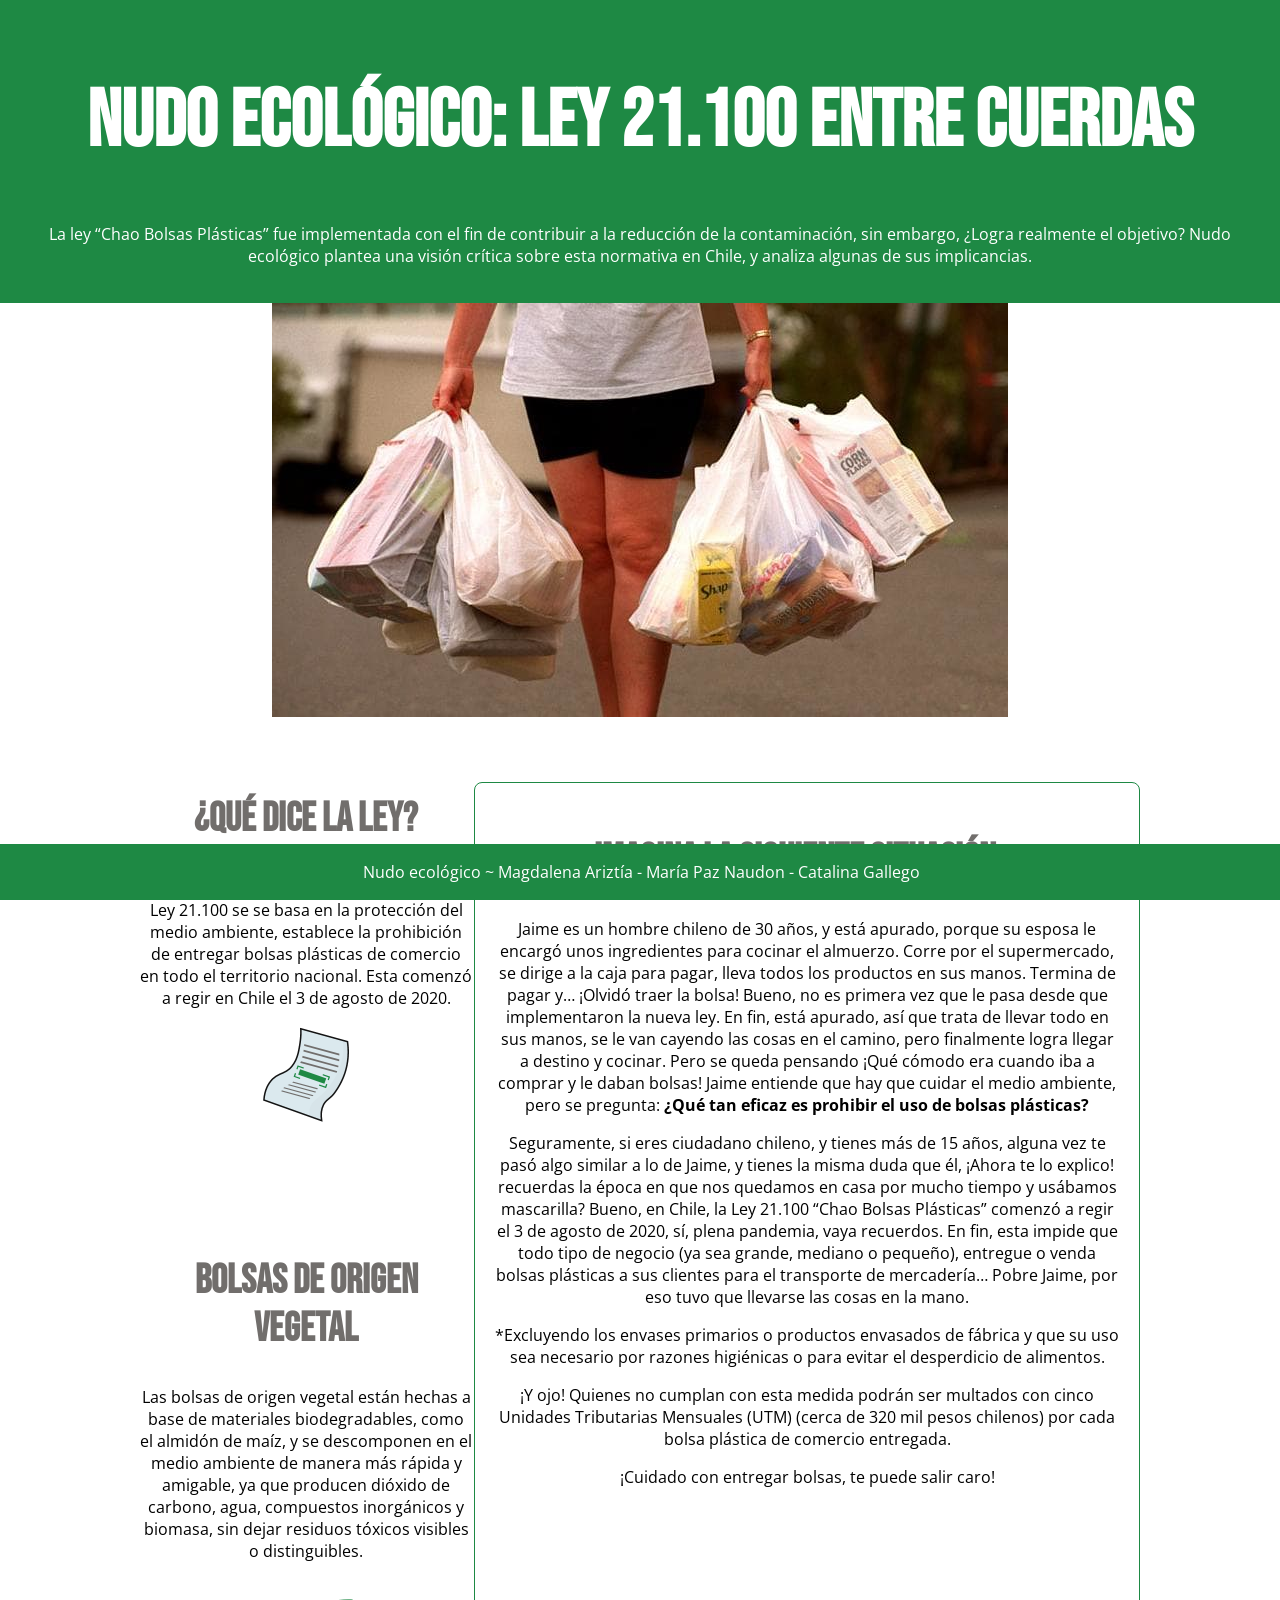
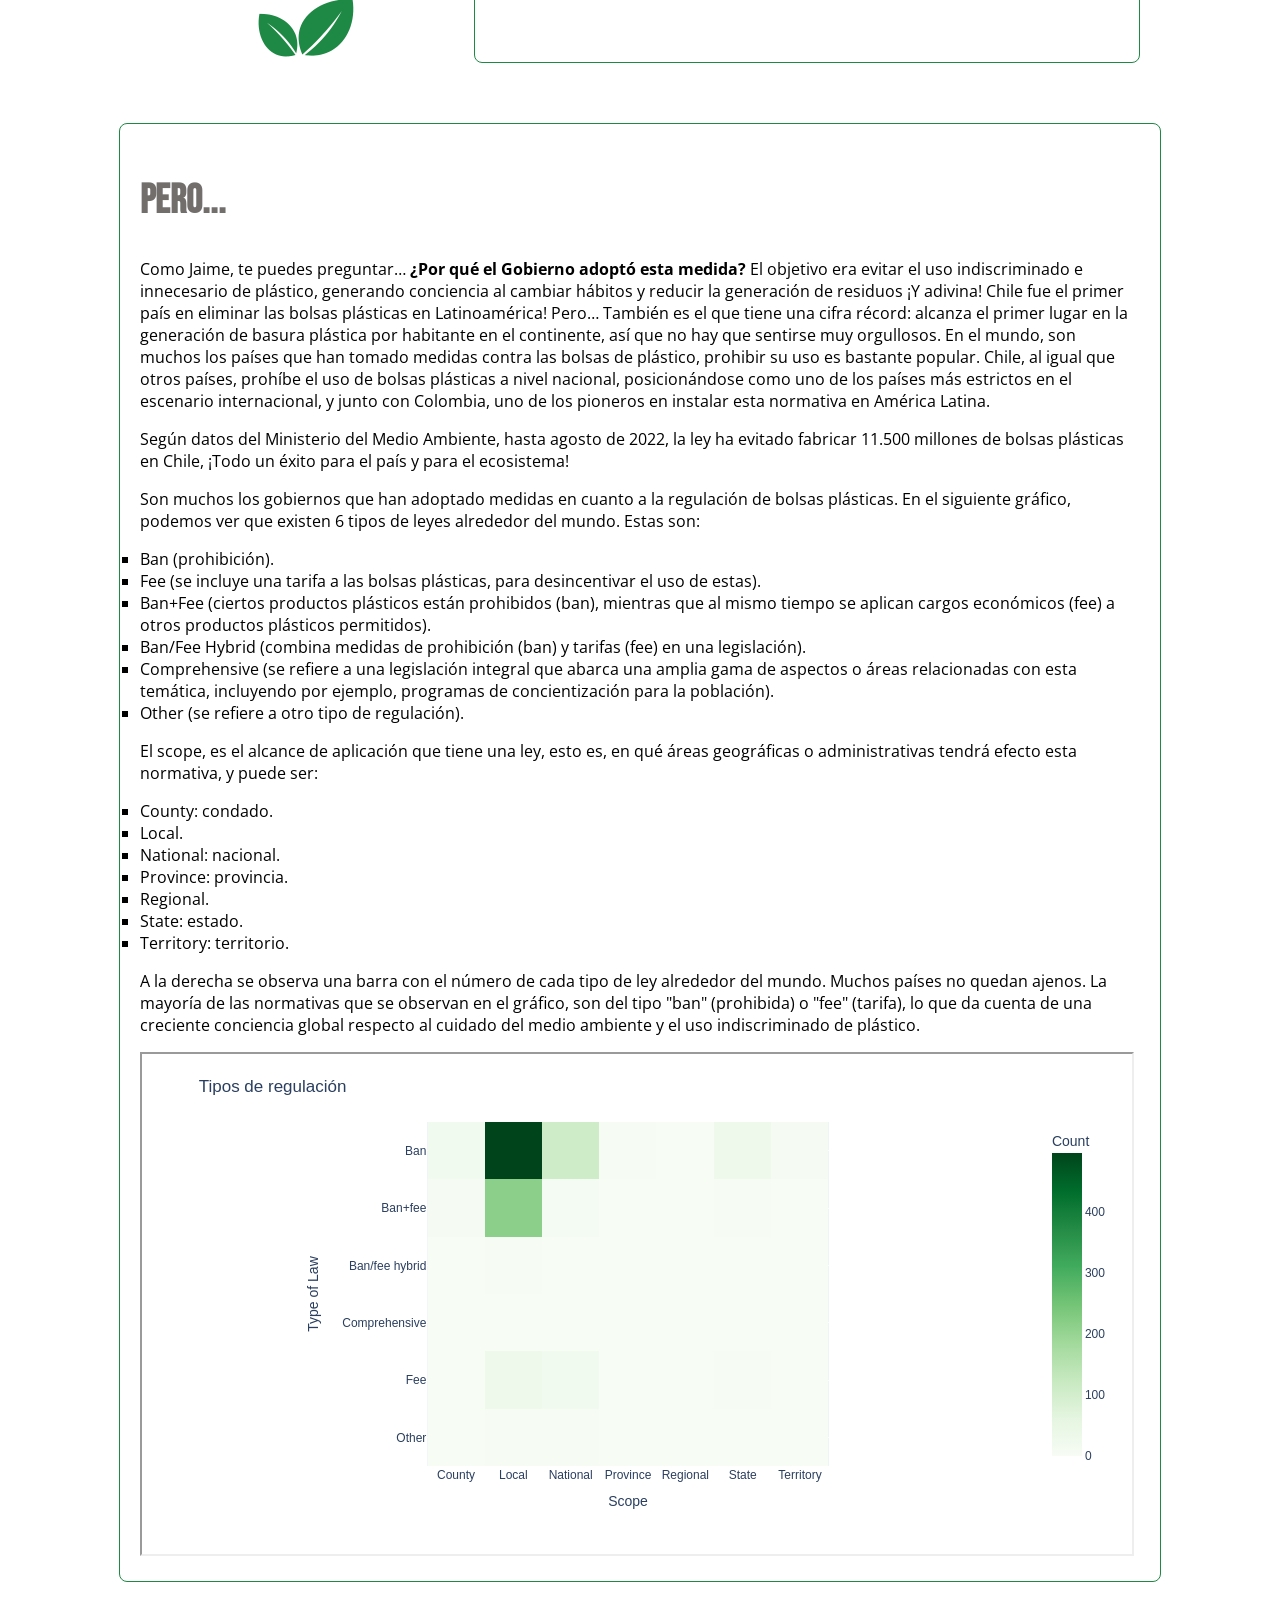
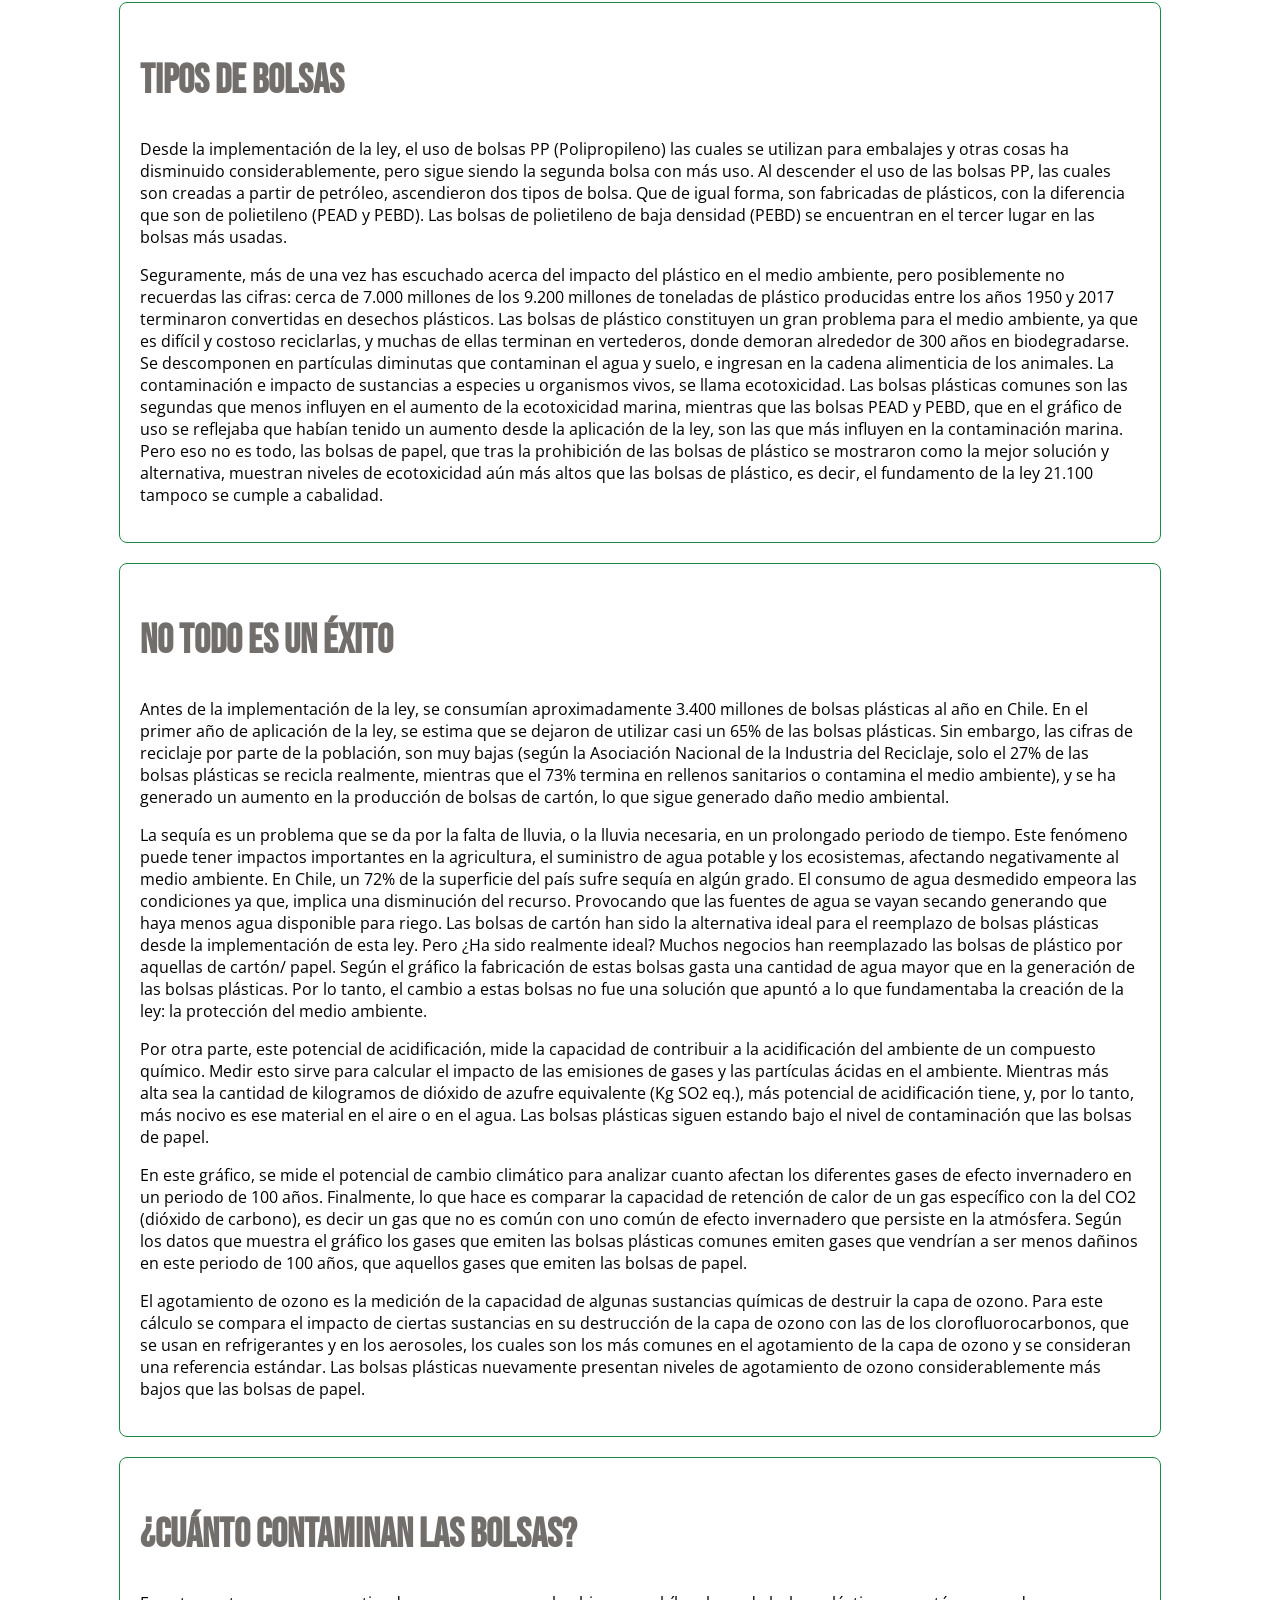
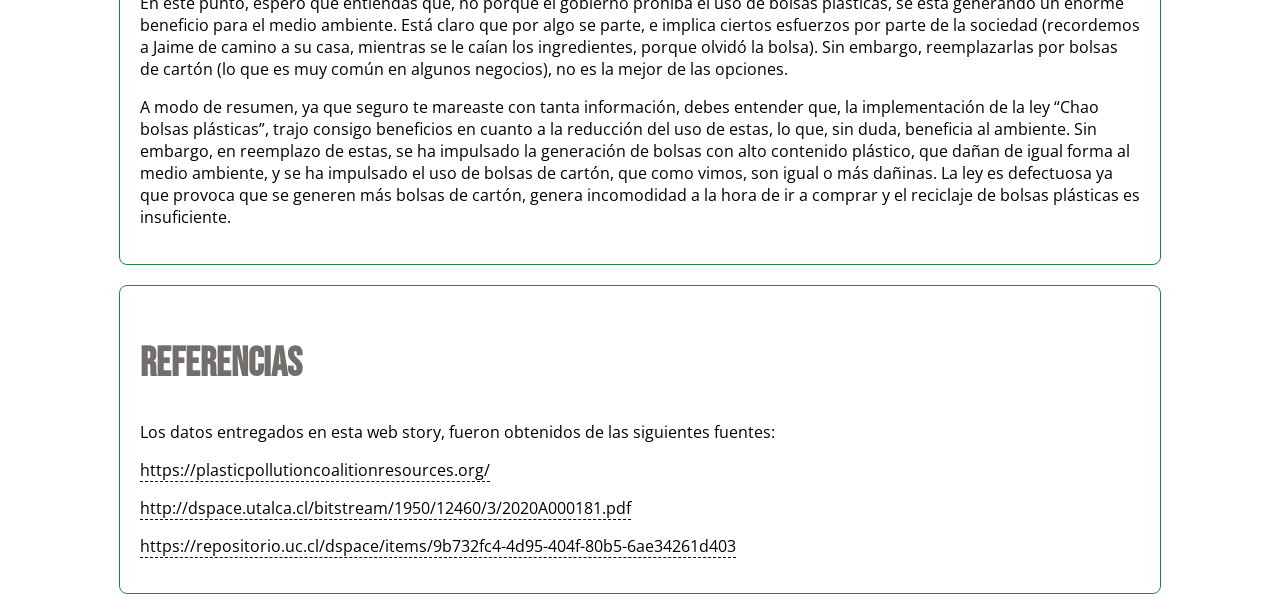
<file: Entrega_06/docs/index.html>
<!DOCTYPE html>
<html lang="es">
<head>
    <meta charset="UTF-8">
    <meta name="Magdalena" content="Nudo ecológico">
    <meta name="Nudo ecológico" content="Eficiencia ley Chao bolsas plásticas">
    <title>Nudo ecológico</title>
    <link rel="icon" href="imagenes/Logobolsa.jpeg" type="image/x-icon">
    <link href="https://fonts.googleapis.com/css2?family=Bebas+Neue&family=Open+Sans&display=swap" rel="stylesheet">
    <link rel="stylesheet" href="estilo.css">
    <script src="https://code.highcharts.com/maps/highmaps.js"></script>
    <script src="https://code.highcharts.com/maps/modules/exporting.js"></script>
    <script src="https://code.highcharts.com/maps/modules/offline-exporting.js"></script>
    <script src="https://code.highcharts.com/maps/modules/accessibility.js"></script>
    <script src="https://cdn.plot.ly/plotly-latest.min.js"></script>
</head>
<body>

    <header>
        <h1>Nudo ecológico: Ley 21.100 entre cuerdas</h1>
        <p>La ley “Chao Bolsas Plásticas” fue implementada con el fin de contribuir a la reducción de la contaminación, sin embargo, ¿Logra realmente el objetivo? Nudo ecológico plantea una visión crítica sobre esta normativa en Chile, y analiza algunas de sus implicancias. </p>
    </header>

    <div style="text-align: center;">
        <img src="imagenes/bolsa.jpg" alt="bla bla">
    </div>

    <section id="apartados" style="text-align: center;">
        <div id="imagina-arriba"> 
            <h2>¿Qué dice la ley?</h2>
            <p>Conocida como “Chao Bolsas Plásticas”, la Ley 21.100 se se basa en la protección del medio ambiente, establece la prohibición de entregar bolsas plásticas de comercio en todo el territorio nacional. Esta comenzó a regir en Chile el 3 de agosto de 2020.</p>
            <img src="imagenes/ley.png" alt="bla bla">
        </div>

        <div id="imagina-abajo" style="text-align: center;">
            <h2>Bolsas de origen vegetal</h2>
            <p>Las bolsas de origen vegetal están hechas a base de materiales biodegradables, como el almidón de maíz, y se descomponen en el medio ambiente de manera más rápida y amigable, ya que producen dióxido de carbono, agua, compuestos inorgánicos y biomasa, sin dejar residuos tóxicos visibles o distinguibles.</p>
            <img src="imagenes/hoja.png" alt="bla bla">
        </div>
        
    <div id="imagina">
        <h2>Imagina la siguiente situación...</h2>
        <p>Jaime es un hombre chileno de 30 años, y está apurado, porque su esposa le encargó unos ingredientes para cocinar el almuerzo. Corre por el supermercado, se dirige a la caja para pagar, lleva todos los productos en sus manos. Termina de pagar y… ¡Olvidó traer la bolsa! Bueno, no es primera vez que le pasa desde que implementaron la nueva ley. En fin, está apurado, así que trata de llevar todo en sus manos, se le van cayendo las cosas en el camino, pero finalmente logra llegar a destino y cocinar. Pero se queda pensando ¡Qué cómodo era cuando iba a comprar y le daban bolsas! Jaime entiende que hay que cuidar el medio ambiente, pero se pregunta: <strong>¿Qué tan eficaz es prohibir el uso de bolsas plásticas?</strong></p>
        <p>Seguramente, si eres ciudadano chileno, y tienes más de 15 años, alguna vez te pasó algo similar a lo de Jaime, y tienes la misma duda que él, ¡Ahora te lo explico! recuerdas la época en que nos quedamos en casa por mucho tiempo y usábamos mascarilla? Bueno, en Chile, la Ley 21.100 “Chao Bolsas Plásticas” comenzó a regir el 3 de agosto de 2020, sí, plena pandemia, vaya recuerdos. En fin, esta impide que todo tipo de negocio (ya sea grande, mediano o pequeño), entregue o venda bolsas plásticas a sus clientes para el transporte de mercadería… Pobre Jaime, por eso tuvo que llevarse las cosas en la mano.</p>
        <p>*Excluyendo los envases primarios o productos envasados de fábrica y que su uso sea necesario por razones higiénicas o para evitar el desperdicio de alimentos.</p>
        <p>¡Y ojo! Quienes no cumplan con esta medida podrán ser multados con cinco Unidades Tributarias Mensuales (UTM) (cerca de 320 mil pesos chilenos) por cada bolsa plástica de comercio entregada.</p>
        <p>¡Cuidado con entregar bolsas, te puede salir caro!</p>
    </div>
    </section>

    <section id="Pero">
        <h2>Pero...</h2>
        <p>Como Jaime, te puedes preguntar… <strong>¿Por qué el Gobierno adoptó esta medida?</strong> El objetivo era evitar el uso indiscriminado e innecesario de plástico, generando conciencia al cambiar hábitos y reducir la generación de residuos ¡Y adivina! Chile fue el primer país en eliminar las bolsas plásticas en Latinoamérica! Pero… También es el que tiene una cifra récord: alcanza el primer lugar en la generación de basura plástica por habitante en el continente, así que no hay que sentirse muy orgullosos. En el mundo, son muchos los países que han tomado medidas contra las bolsas de plástico, prohibir su uso es bastante popular. Chile, al igual que otros países, prohíbe el uso de bolsas plásticas a nivel nacional, posicionándose como uno de los países más estrictos en el escenario internacional, y junto con Colombia, uno de los pioneros en instalar esta normativa en América Latina.</p>
        <div id="grafico_1"></div>
        <P>Según datos del Ministerio del Medio Ambiente, hasta agosto de 2022, la ley ha evitado fabricar 11.500 millones de bolsas plásticas en Chile, ¡Todo un éxito para el país y para el ecosistema!</P>
        <p>Son muchos los gobiernos que han adoptado medidas en cuanto a la regulación de bolsas plásticas. En el siguiente gráfico, podemos ver que existen 6 tipos de leyes alrededor del mundo. Estas son:</p>
        <ul style="list-style-type: square;">
            <li>Ban (prohibición).</li>
            <li>Fee (se incluye una tarifa a las bolsas plásticas, para desincentivar el uso de estas).</li>
            <li>Ban+Fee (ciertos productos plásticos están prohibidos (ban), mientras que al mismo tiempo se aplican cargos económicos (fee) a otros productos plásticos permitidos).</li>
            <li>Ban/Fee Hybrid (combina medidas de prohibición (ban) y tarifas (fee) en una legislación).</li>
            <li>Comprehensive (se refiere a una legislación integral que abarca una amplia gama de aspectos o áreas relacionadas con esta temática, incluyendo por ejemplo, programas de concientización para la población).</li>
            <li>Other (se refiere a otro tipo de regulación).</li>
        </ul>
        <p>El scope, es el alcance de aplicación que tiene una ley, esto es, en qué áreas geográficas o administrativas tendrá efecto esta normativa, y puede ser:</p>
            <ul style="list-style-type: square;">
                <li>County: condado.</li>
                <li>Local.</li>
                <li>National: nacional.</li>
                <li>Province: provincia.</li>
                <li>Regional.</li>
                <li>State: estado.</li>
                <li>Territory: territorio.</li>
            </ul>
        <p>A la derecha se observa una barra con el número de cada tipo de ley alrededor del mundo. Muchos países no quedan ajenos. La mayoría de las normativas que se observan en el gráfico, son del tipo "ban" (prohibida) o "fee" (tarifa), lo que da cuenta de una creciente conciencia global respecto al cuidado del medio ambiente y el uso indiscriminado de plástico.</p>
        <iframe width="990" height="500" title="Plot1" src="visualizaciones/tiposdeleyes.html"></iframe>
    </section>

    
    <section id="Tipos">
        <h2>Tipos de bolsas</h2>
        <div class="flourish-embed flourish-cards" data-src="visualisation/16137513"><script src="https://public.flourish.studio/resources/embed.js"></script></div>
        <p>Desde la implementación de la ley, el uso de bolsas PP (Polipropileno) las cuales se utilizan para embalajes y otras cosas ha disminuido considerablemente, pero sigue siendo la segunda bolsa con más uso. Al descender el uso de las bolsas PP, las cuales son creadas a partir de petróleo, ascendieron dos tipos de bolsa. Que de igual forma, son fabricadas de plásticos, con la diferencia que son de polietileno (PEAD y PEBD). Las bolsas de polietileno de baja densidad (PEBD) se encuentran en el tercer lugar en las bolsas más usadas. </p>
        <div class="flourish-embed flourish-chart" data-src="visualisation/16137318"><script src="https://public.flourish.studio/resources/embed.js"></script></div>
        <p>Seguramente, más de una vez has escuchado acerca del impacto del plástico en el medio ambiente, pero posiblemente no recuerdas las cifras: cerca de 7.000 millones de los 9.200 millones de toneladas de plástico producidas entre los años 1950 y 2017 terminaron convertidas en desechos plásticos. Las bolsas de plástico constituyen un gran problema para el medio ambiente, ya que es difícil y costoso reciclarlas, y muchas de ellas terminan en vertederos, donde demoran alrededor de 300 años en biodegradarse. Se descomponen en partículas diminutas que contaminan el agua y suelo, e ingresan en la cadena alimenticia de los animales. La contaminación e impacto de sustancias a especies u organismos vivos, se llama ecotoxicidad. Las bolsas plásticas comunes son las segundas que menos influyen en el aumento de la ecotoxicidad marina, mientras que las bolsas PEAD y PEBD, que en el gráfico de uso se reflejaba que habían tenido un aumento desde la aplicación de la ley, son las que más influyen en la contaminación marina. Pero eso no es todo, <span></span>las bolsas de papel, que tras la prohibición de las bolsas de plástico se mostraron como la mejor solución y alternativa, muestran niveles de ecotoxicidad aún más altos que las bolsas de plástico, es decir, el fundamento de la ley 21.100 tampoco se cumple a cabalidad. </p>
        <div class="flourish-embed flourish-chart" data-src="visualisation/16136989"><script src="https://public.flourish.studio/resources/embed.js"></script></div>
    </section>

    <section id="Exito">
        <h2>No todo es un éxito</h2>
        <p>Antes de la implementación de la ley, se consumían aproximadamente 3.400 millones de bolsas plásticas al año en Chile. En el primer año de aplicación de la ley, se estima que se dejaron de utilizar casi un 65% de las bolsas plásticas. Sin embargo, las cifras de reciclaje por parte de la población, son muy bajas (según la Asociación Nacional de la Industria del Reciclaje, solo el 27% de las bolsas plásticas se recicla realmente, mientras que el 73% termina en rellenos sanitarios o contamina el medio ambiente), y se ha generado un aumento en la producción de bolsas de cartón, lo que sigue generado daño medio ambiental. </p>
        <p>La sequía es un problema que se da por la falta de lluvia, o la lluvia necesaria, en un prolongado periodo de tiempo. Este fenómeno puede tener impactos importantes en la agricultura, el suministro de agua potable y los ecosistemas, afectando negativamente al medio ambiente. En Chile, un 72% de la superficie del país sufre sequía en algún grado. El consumo de agua desmedido empeora las condiciones ya que, implica una disminución del recurso. Provocando que las fuentes de agua se vayan secando generando que haya menos agua disponible para riego. Las bolsas de cartón han sido la alternativa ideal para el reemplazo de bolsas plásticas desde la implementación de esta ley. Pero ¿Ha sido realmente ideal? Muchos negocios han reemplazado las bolsas de plástico por aquellas de cartón/ papel. Según el gráfico la fabricación de estas bolsas gasta una cantidad de agua mayor que en la generación de las bolsas plásticas. Por lo tanto, el cambio a estas bolsas no fue una solución que apuntó a lo que fundamentaba la creación de la ley: la protección del medio ambiente.  </p>
        <div class="flourish-embed flourish-chart" data-src="visualisation/16137049"><script src="https://public.flourish.studio/resources/embed.js"></script></div>
        <p>Por otra parte, este potencial de acidificación, mide la capacidad de contribuir a la acidificación del ambiente de un compuesto químico. Medir esto sirve para calcular el impacto de las emisiones de gases y las partículas ácidas en el ambiente. Mientras más alta sea la cantidad de kilogramos de dióxido de azufre equivalente (Kg SO2 eq.), más potencial de acidificación tiene, y, por lo tanto, más nocivo es ese material en el aire o en el agua. Las bolsas plásticas siguen estando bajo el nivel de contaminación que las bolsas de papel. </p>
        <div class="flourish-embed flourish-chart" data-src="visualisation/16136884"><script src="https://public.flourish.studio/resources/embed.js"></script></div>
        <p>En este gráfico, se mide el potencial de cambio climático para analizar cuanto afectan los diferentes gases de efecto invernadero en un periodo de 100 años. Finalmente, lo que hace es comparar la capacidad de retención de calor de un gas específico con la del CO2 (dióxido de carbono), es decir un gas que no es común con uno común de efecto invernadero que persiste en la atmósfera. Según los datos que muestra el gráfico los gases que emiten las bolsas plásticas comunes emiten gases que vendrían a ser menos dañinos en este periodo de 100 años, que aquellos gases que emiten las bolsas de papel. </p>
        <div class="flourish-embed flourish-chart" data-src="visualisation/16137118"><script src="https://public.flourish.studio/resources/embed.js"></script></div>
        <p>El agotamiento de ozono es la medición de la capacidad de algunas sustancias químicas de destruir la capa de ozono. Para este cálculo se compara el impacto de ciertas sustancias en su destrucción de la capa de ozono con las de los clorofluorocarbonos, que se usan en refrigerantes y en los aerosoles, los cuales son los más comunes en el agotamiento de la capa de ozono y se consideran una referencia estándar. Las bolsas plásticas nuevamente presentan niveles de agotamiento de ozono considerablemente más bajos que las bolsas de papel. </p>
    </section>

    <section id="contaminacion">
        <h2>¿Cuánto contaminan las bolsas?</h2>
        <p>En este punto, espero que entiendas que, no porque el gobierno prohíba el uso de bolsas plásticas, se está generando un enorme beneficio para el medio ambiente. Está claro que por algo se parte, e implica ciertos esfuerzos por parte de la sociedad (recordemos a Jaime de camino a su casa, mientras se le caían los ingredientes, porque olvidó la bolsa). Sin embargo, reemplazarlas por bolsas de cartón (lo que es muy común en algunos negocios), no es la mejor de las opciones.</p>
        <p>A modo de resumen, ya que seguro te mareaste con tanta información, debes entender que, la implementación de la ley “Chao bolsas plásticas”, trajo consigo beneficios en cuanto a la reducción del uso de estas, lo que, sin duda, beneficia al ambiente. Sin embargo, en reemplazo de estas, se ha impulsado la generación de bolsas con alto contenido plástico, que dañan de igual forma al medio ambiente, y se ha impulsado el uso de bolsas de cartón, que como vimos, son igual o más dañinas. La ley es defectuosa ya que provoca que se generen más bolsas de cartón, genera incomodidad a la hora de ir a comprar y el reciclaje de bolsas plásticas es insuficiente.  </p>
        <div class="flourish-embed flourish-chart" data-src="visualisation/16137160"><script src="https://public.flourish.studio/resources/embed.js"></script></div>
    </section>

    <section id="referencias">
        <h2>Referencias</h2>
        <p>Los datos entregados en esta web story, fueron obtenidos de las siguientes fuentes:</p>
        <p><a href="https://plasticpollutioncoalitionresources.org/" target="_blank">https://plasticpollutioncoalitionresources.org/</a></p>
        <p><a href="http://dspace.utalca.cl/bitstream/1950/12460/3/2020A000181.pdf" target="_blank">http://dspace.utalca.cl/bitstream/1950/12460/3/2020A000181.pdf</a></p>
        <p><a href="https://repositorio.uc.cl/dspace/items/9b732fc4-4d95-404f-80b5-6ae34261d403" target="_blank">https://repositorio.uc.cl/dspace/items/9b732fc4-4d95-404f-80b5-6ae34261d403</a></p>
      </section>



    <footer>
        <p>Nudo ecológico ~ Magdalena Ariztía - María Paz Naudon - Catalina Gallego</p>
    </footer>
    <script type="text/javascript" src="chart.js"></script>
</body>
</html>
</file>
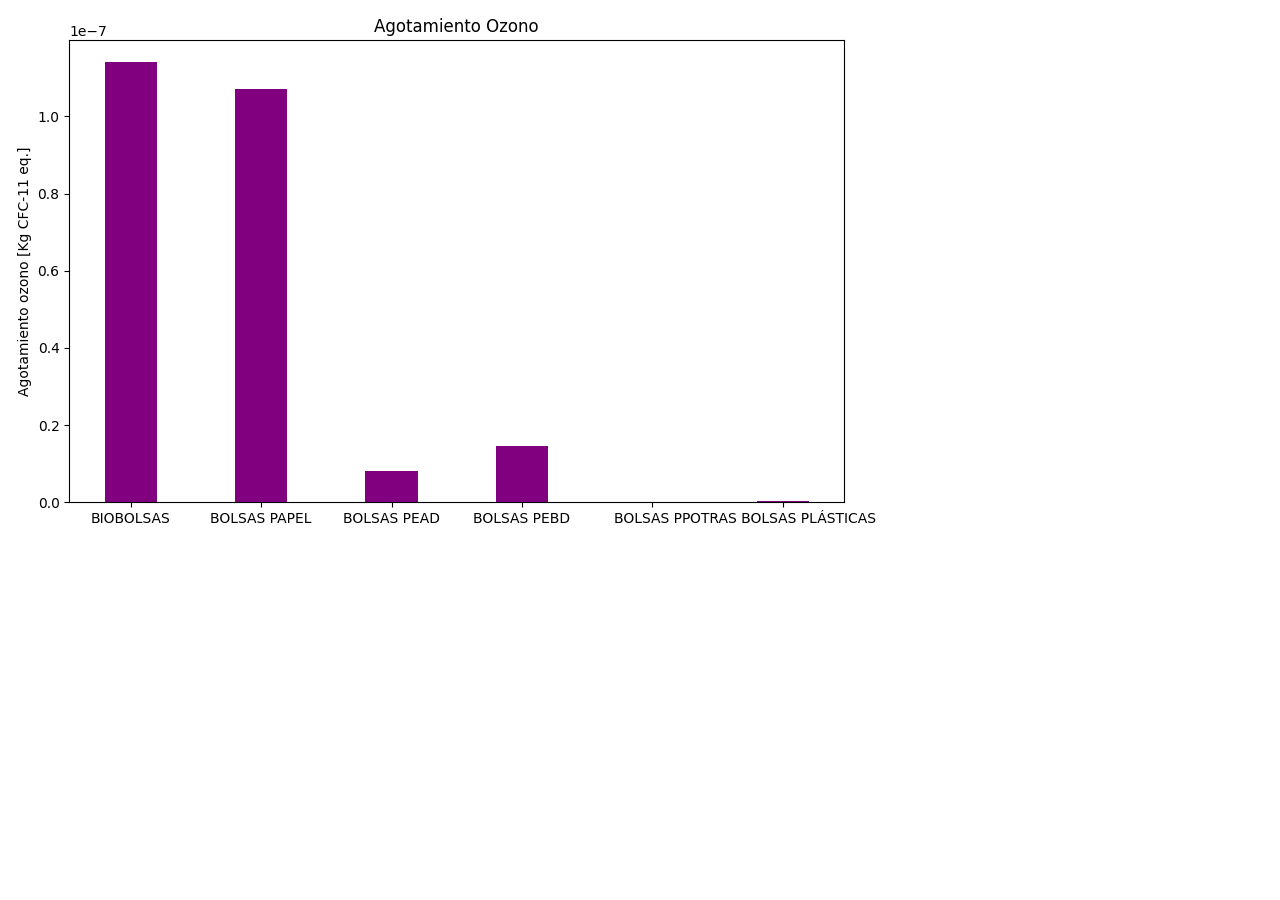
<file: Entrega_04/Naudon_Integrante_01_MariPaz_vis_01/Visualizaciones/Agotamiento_ozono.html>
﻿<!DOCTYPE html>
<html lang="en" xmlns="http://www.w3.org/1999/xhtml">
<head>
    <meta charset="utf-8"/>
    <title></title>
</head>
<body>
<canvas id="c67eae1ae544449aa5e9b431f3d4f42d"></canvas>
<script>
var images=['[data-uri]'];function LoadImagesAndRender(){var loadedImages=0;for(var i=0;i<images.length;i++){var source=images[i];images[i]=new Image();images[i].src=source;images[i].onload=function(){loadedImages++;if (loadedImages==images.length){Render();}};}}function Render(){let a=document.getElementById('c67eae1ae544449aa5e9b431f3d4f42d');let b=a.getContext('2d');a.width=877;a.height=528;b.drawImage(images[0],0,0,877,528,0,0,877,528);}window.addEventListener('onload',LoadImagesAndRender());
</script>
</body>
</html>
</file>
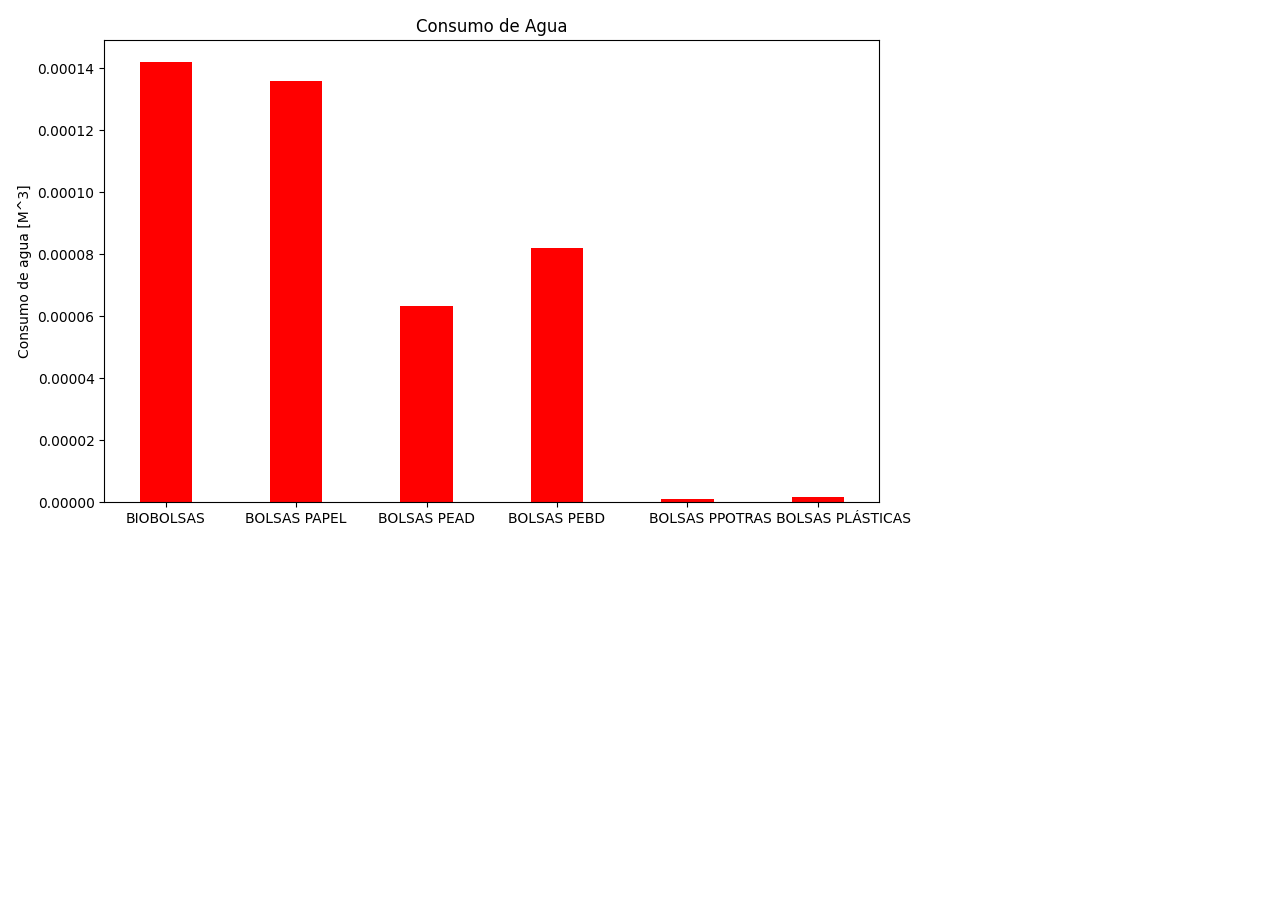
<file: Entrega_04/Naudon_Integrante_01_MariPaz_vis_01/Visualizaciones/Consumo_de_agua.html>
﻿<!DOCTYPE html>
<html lang="en" xmlns="http://www.w3.org/1999/xhtml">
<head>
    <meta charset="utf-8"/>
    <title></title>
</head>
<body>
<canvas id="75facc5ae07c4247be6ca730c94834ed"></canvas>
<script>
var images=['[data-uri]'];function LoadImagesAndRender(){var loadedImages=0;for(var i=0;i<images.length;i++){var source=images[i];images[i]=new Image();images[i].src=source;images[i].onload=function(){loadedImages++;if (loadedImages==images.length){Render();}};}}function Render(){let a=document.getElementById('75facc5ae07c4247be6ca730c94834ed');let b=a.getContext('2d');a.width=912;a.height=528;b.drawImage(images[0],0,0,912,528,0,0,912,528);}window.addEventListener('onload',LoadImagesAndRender());
</script>
</body>
</html>
</file>
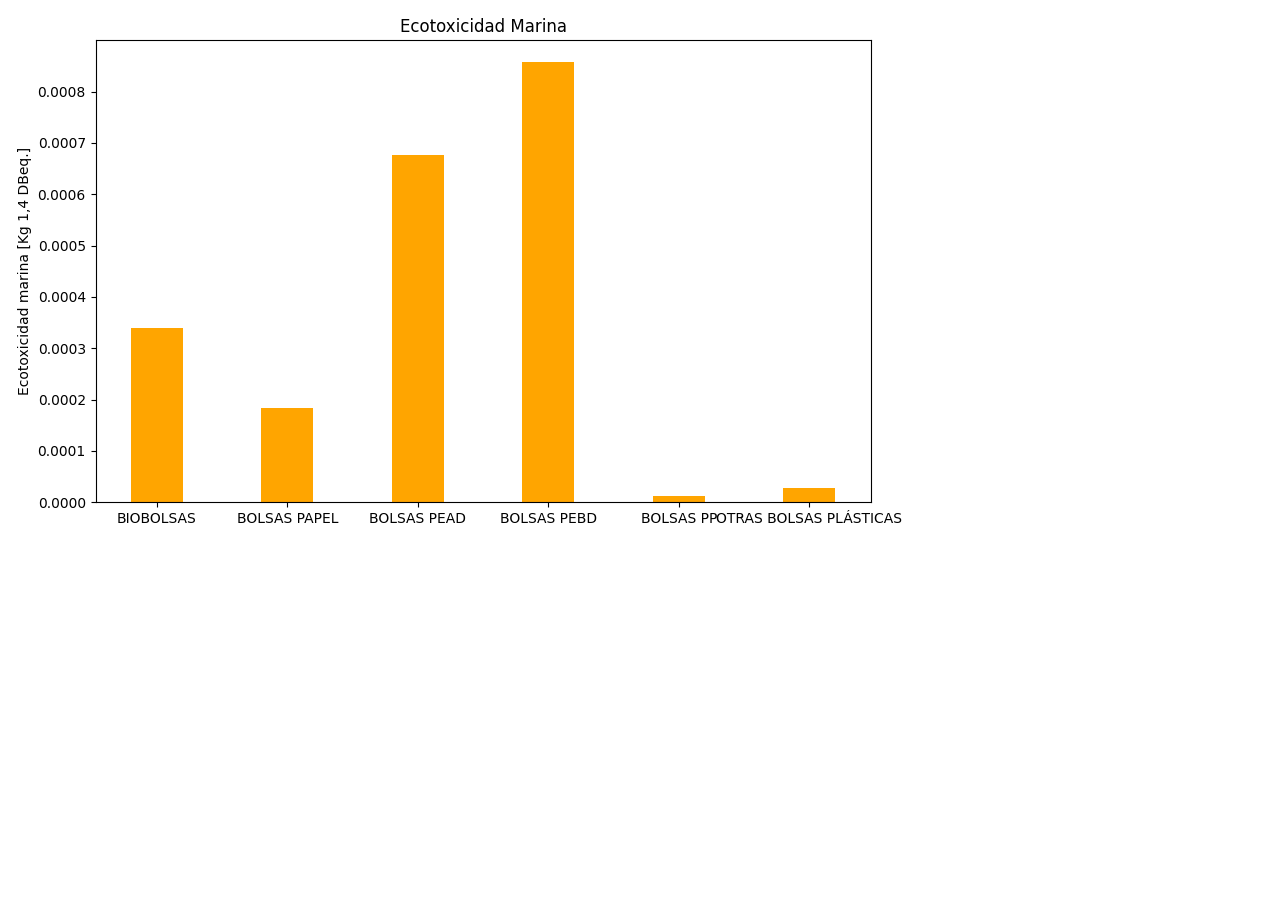
<file: Entrega_04/Naudon_Integrante_01_MariPaz_vis_01/Visualizaciones/Ecotoxicidad_marina.html>
﻿<!DOCTYPE html>
<html lang="en" xmlns="http://www.w3.org/1999/xhtml">
<head>
    <meta charset="utf-8"/>
    <title></title>
</head>
<body>
<canvas id="0e78f128ace440bea6742d46238ef9fd"></canvas>
<script>
var images=['[data-uri]'];function LoadImagesAndRender(){var loadedImages=0;for(var i=0;i<images.length;i++){var source=images[i];images[i]=new Image();images[i].src=source;images[i].onload=function(){loadedImages++;if (loadedImages==images.length){Render();}};}}function Render(){let a=document.getElementById('0e78f128ace440bea6742d46238ef9fd');let b=a.getContext('2d');a.width=904;a.height=528;b.drawImage(images[0],0,0,904,528,0,0,904,528);}window.addEventListener('onload',LoadImagesAndRender());
</script>
</body>
</html>
</file>
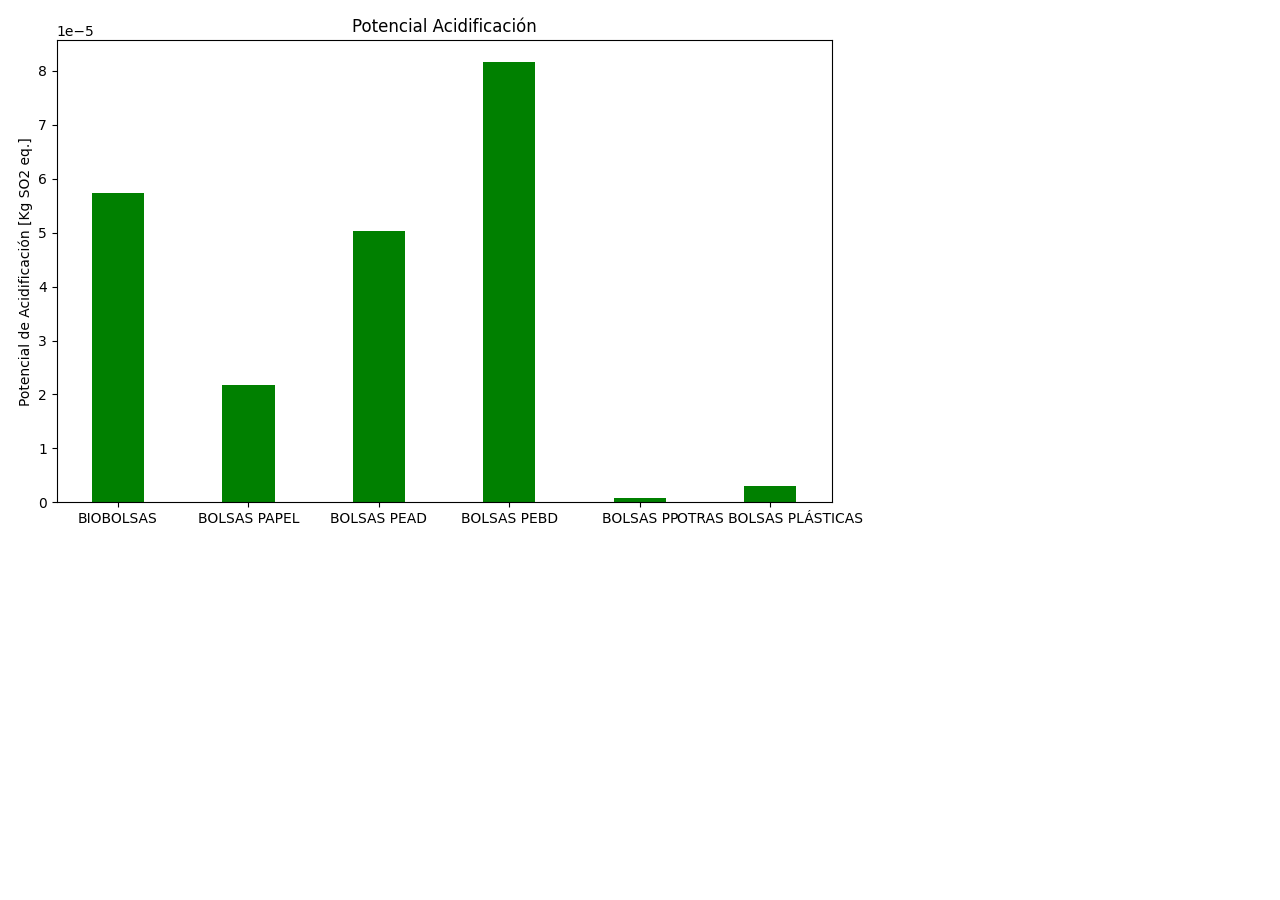
<file: Entrega_04/Naudon_Integrante_01_MariPaz_vis_01/Visualizaciones/Potencial_acidificacion.html>
﻿<!DOCTYPE html>
<html lang="en" xmlns="http://www.w3.org/1999/xhtml">
<head>
    <meta charset="utf-8"/>
    <title></title>
</head>
<body>
<canvas id="a95ccff6f9f34b83b99e08e0e77cd8ac"></canvas>
<script>
var images=['[data-uri]'];function LoadImagesAndRender(){var loadedImages=0;for(var i=0;i<images.length;i++){var source=images[i];images[i]=new Image();images[i].src=source;images[i].onload=function(){loadedImages++;if (loadedImages==images.length){Render();}};}}function Render(){let a=document.getElementById('a95ccff6f9f34b83b99e08e0e77cd8ac');let b=a.getContext('2d');a.width=865;a.height=528;b.drawImage(images[0],0,0,865,528,0,0,865,528);}window.addEventListener('onload',LoadImagesAndRender());
</script>
</body>
</html>
</file>
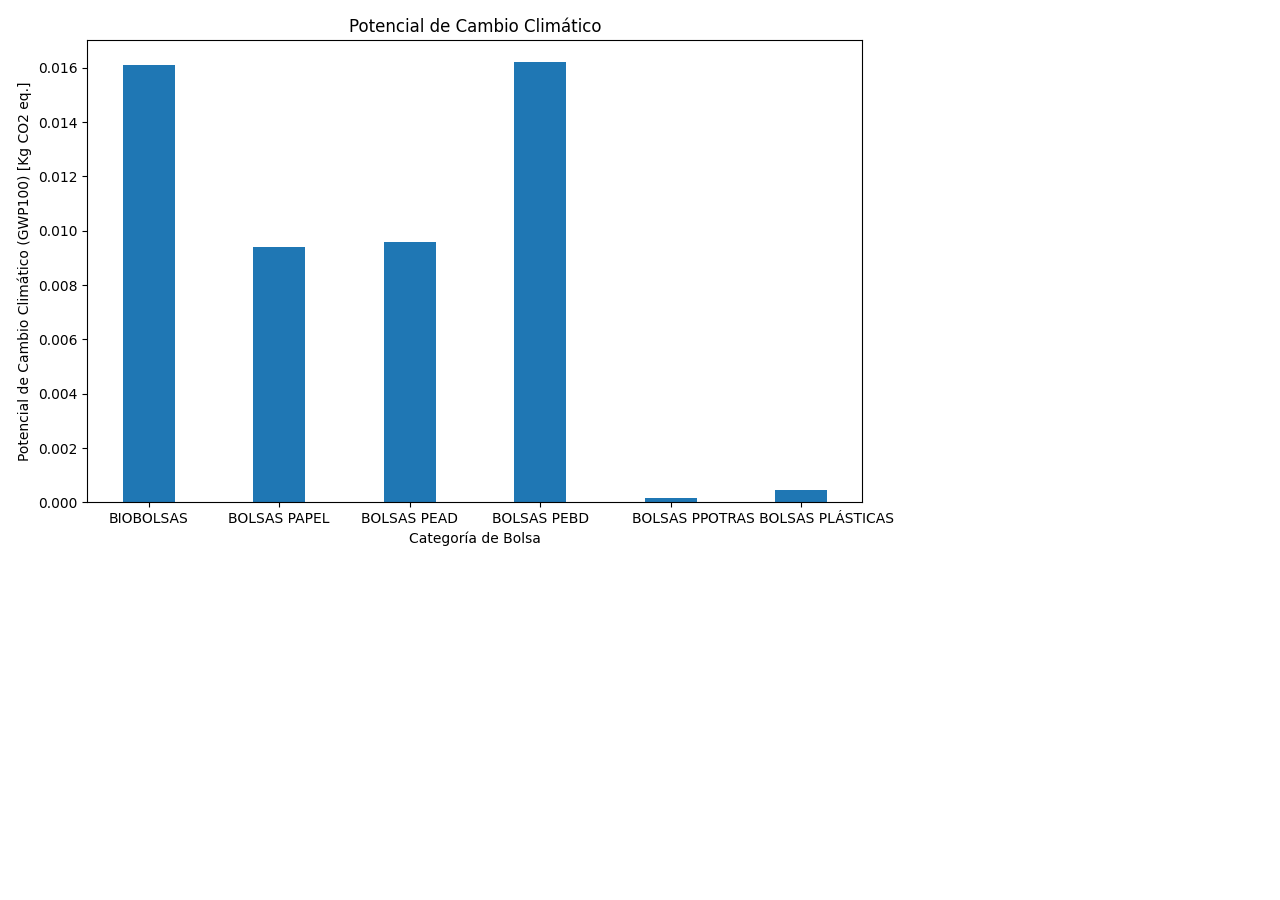
<file: Entrega_04/Naudon_Integrante_01_MariPaz_vis_01/Visualizaciones/Potencial_cambio_climatico.html>
﻿<!DOCTYPE html>
<html lang="en" xmlns="http://www.w3.org/1999/xhtml">
<head>
    <meta charset="utf-8"/>
    <title></title>
</head>
<body>
<canvas id="453cd30f05514cf99afd3ea3b9db93a0"></canvas>
<script>
var images=['[data-uri]'];function LoadImagesAndRender(){var loadedImages=0;for(var i=0;i<images.length;i++){var source=images[i];images[i]=new Image();images[i].src=source;images[i].onload=function(){loadedImages++;if (loadedImages==images.length){Render();}};}}function Render(){let a=document.getElementById('453cd30f05514cf99afd3ea3b9db93a0');let b=a.getContext('2d');a.width=896;a.height=548;b.drawImage(images[0],0,0,896,548,0,0,896,548);}window.addEventListener('onload',LoadImagesAndRender());
</script>
</body>
</html>
</file>
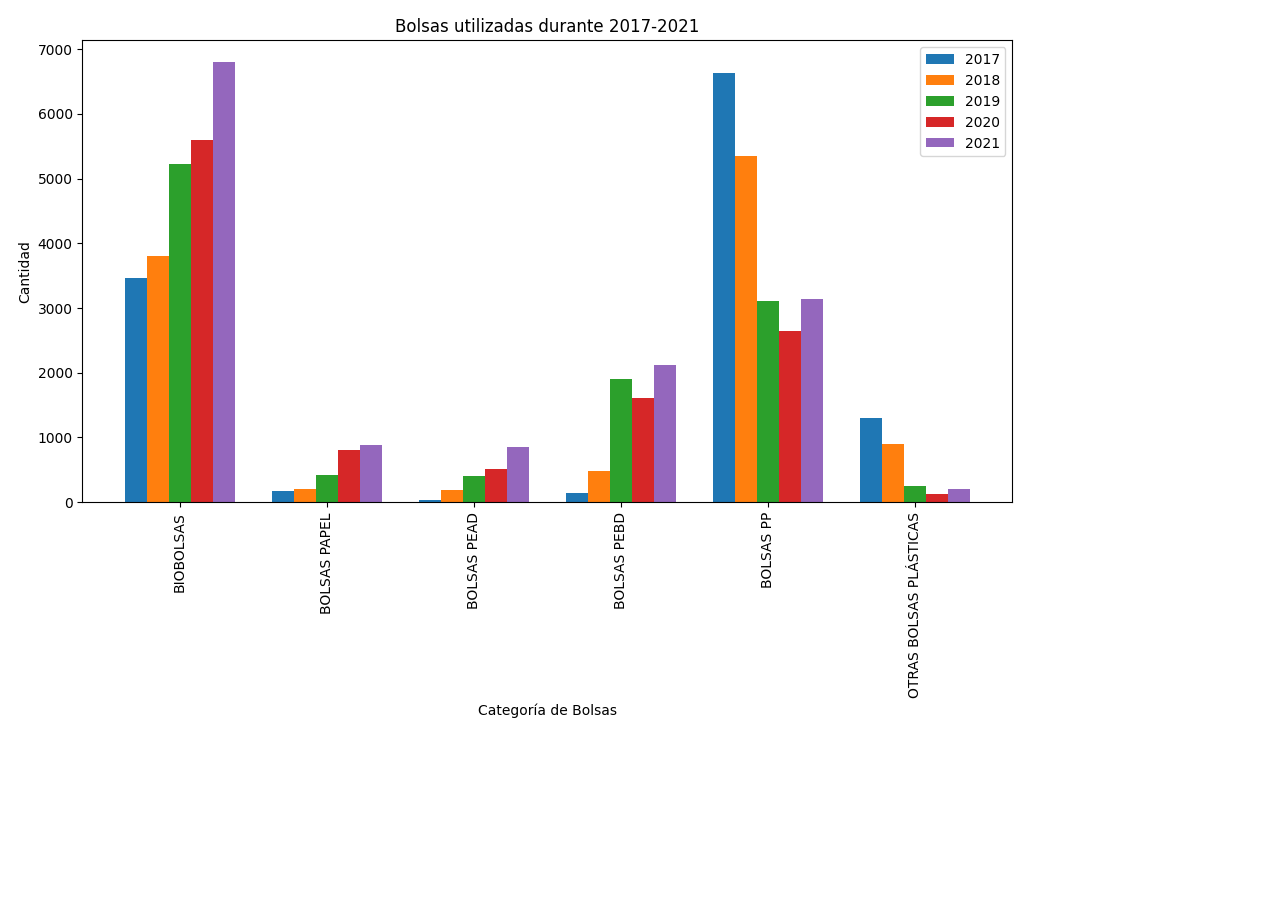
<file: Entrega_04/Naudon_Integrante_01_MariPaz_vis_01/Visualizaciones/Uso_2017-2021.html>
﻿<!DOCTYPE html>
<html lang="en" xmlns="http://www.w3.org/1999/xhtml">
<head>
    <meta charset="utf-8"/>
    <title></title>
</head>
<body>
<canvas id="c0afc200605e43cead61f3f0e9903738"></canvas>
<script>
var images=['[data-uri]'];function LoadImagesAndRender(){var loadedImages=0;for(var i=0;i<images.length;i++){var source=images[i];images[i]=new Image();images[i].src=source;images[i].onload=function(){loadedImages++;if (loadedImages==images.length){Render();}};}}function Render(){let a=document.getElementById('c0afc200605e43cead61f3f0e9903738');let b=a.getContext('2d');a.width=1014;a.height=720;b.drawImage(images[0],0,0,1014,720,0,0,1014,720);}window.addEventListener('onload',LoadImagesAndRender());
</script>
</body>
</html>
</file>
<file: Entrega_06/docs/estilo.css>
body {
    font-family: 'Open Sans', serif;
    margin: 0;
    padding: 0;
}

header {
    background-color: #1E8944;
    color: #fff;
    text-align: center;
    padding: 20px;
}

img {
    max-width: 100%;
    height: auto;
    border-image: round;
}

h1, h2, h3 {
    font-family: 'Bebas Neue', serif;
}

h1 {
    color: #fff;
    font-size: 80px
}

h2, h3 {
    color: #716E6C;
    font-size: 40px;
}

/* Estilos de secciones específicas */
#imagina, #Pero, #Tipos, #Exito, #contaminacion, #impacto, #Solución, #conclusión, #futuro, #referencias {
    max-width: 1000px;
    margin: 20px auto;
    padding: 20px;
    border: 1px solid #1E8944;
    border-radius: 8px;
}

#futuro {
    max-width: 800px;
    margin: 20px auto;
    padding: 22px;
    border: 3px solid #ddd;
    border-radius: 9px;
}

img {
    max-width: 100%;
    height: auto;
}

ul {
    list-style: none;
    padding: 0;
}

a {
    color: #3498db;
    text-decoration: none;
}

a:hover {
    text-decoration: underline;
}

footer {
    background-color: #1E8944;
    color: #fff;
    text-align: center;
    padding: 1px;
    position: fixed;
    bottom: 0;
    width: 100%;
}  

/*apartados*/
#apartados {
    display: grid; 
 
    grid-template-rows: 1fr 1fr;
    grid-template-columns: 1fr 1fr 1fr;
    
    gap: 2px;
    height: 100%;
    max-width: 1000px;
 margin: 20px auto;
 padding: 20px;
    
 }

 #imagina-arriba {

    background-color: #fff; 
    grid-row-start: 1;
    grid-column-start: 1;
 
    grid-row-end: 2;
    grid-column-end: 2;
    
 }
 #imagina-abajo {
 
    background-color: #fff; 
    grid-row-start: 2;
    grid-column-start: 1;
 
    grid-row-end: 3;
    grid-column-end: 2;
    
 }
 #imagina {
 
    background-color: #fff; 
    grid-row-start: 1;
    grid-column-start: 2;
 
    grid-row-end: 3;
    grid-column-end: 4;
    
 }

 #referencias a {
    text-decoration: none; /* Elimina el subrayado por defecto */
    border-bottom: 1px dashed #000; /* Añade un guión como borde inferior */
    color: #000; /* Cambia el color del texto del enlace */
  }
</file>
